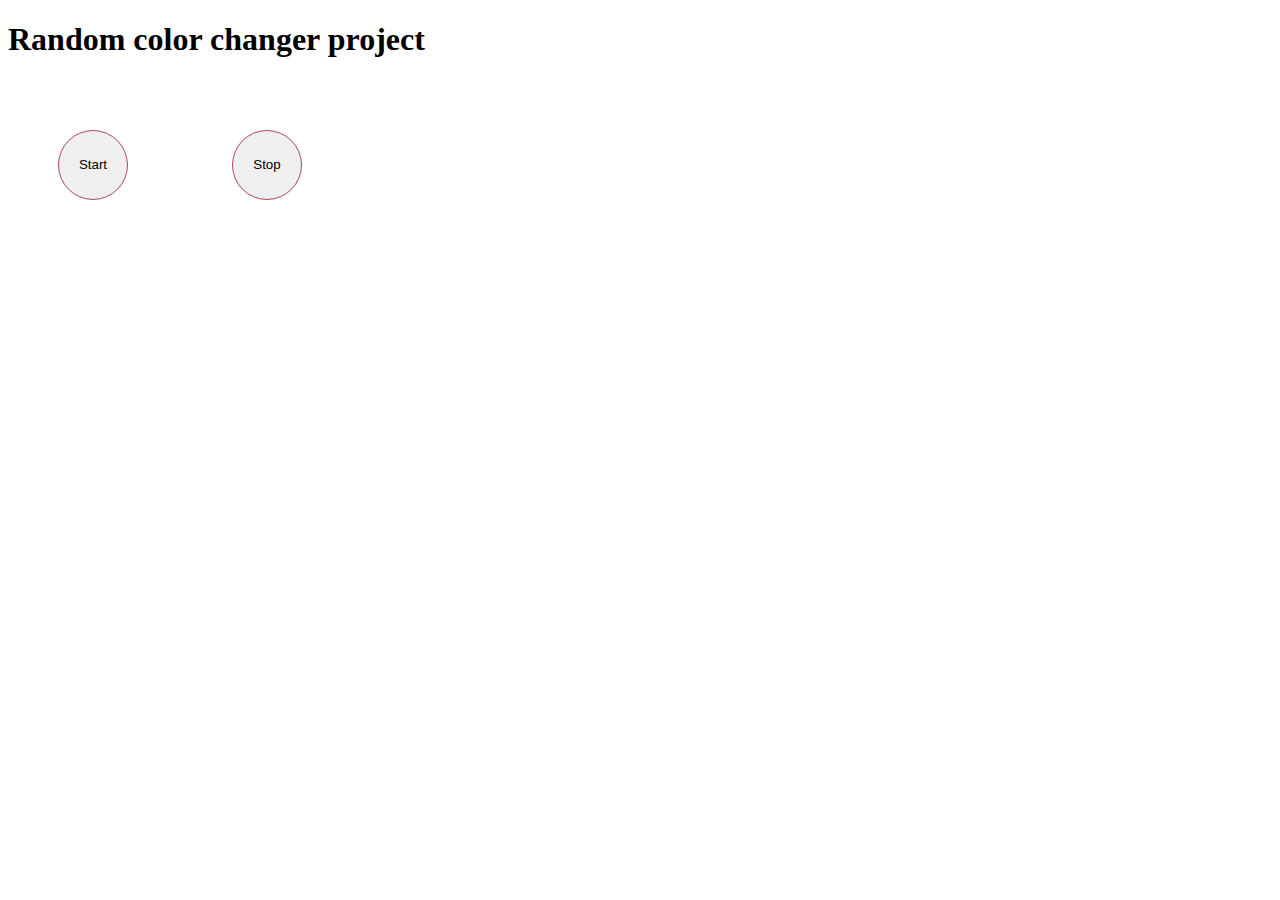
<file: Practice.js/05_solution.js/index.html>
<!DOCTYPE html>
<html lang="en">
<head>
    <style>
        .button01 , .button02 { 
            height: 70px;
            width: 70px;
            margin: 50px;
            border-radius: 50%;
            border: 1px solid rgb(175, 71, 88);
        }
    </style>
   <title>rendom color changer</title>
</head>
<body>
    <h1>Random color changer project</h1>
    <div class="divOne"></div>
    <button class="button01">Start</button>
    <button class="button02">Stop</button>
</body>
<script src="index.js" ></script>
</html>
</file>
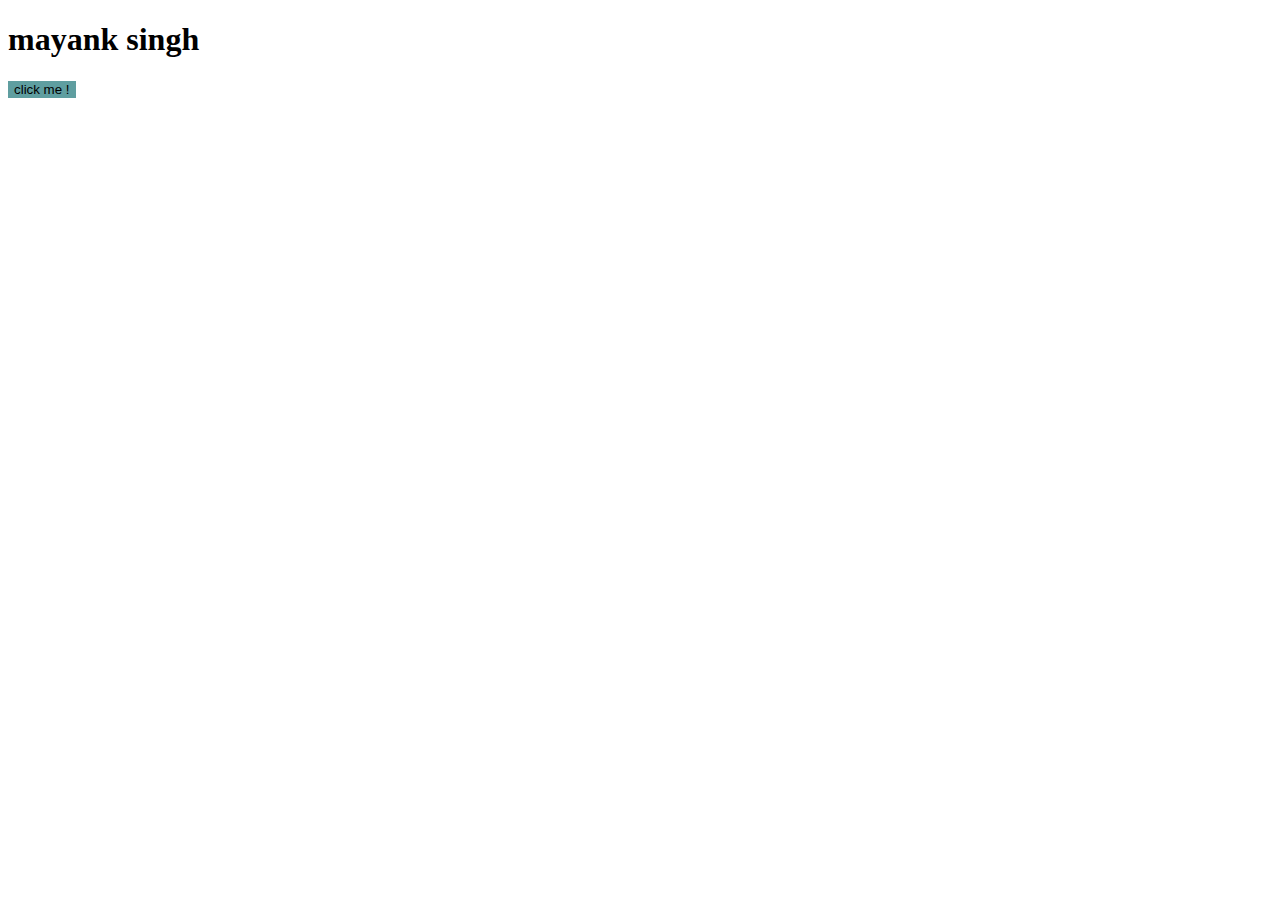
<file: dom.html/one.html>
<!DOCTYPE html>
<html lang="en">
<head>
   <title>learning_dom</title>
</head>
<body>
    <h1>mayank singh</h1>
    <button class="button" style="border: none; background-color: cadetblue ;"  >click me !</button>
</body>
 <script>

 </script>
</html>
</file>
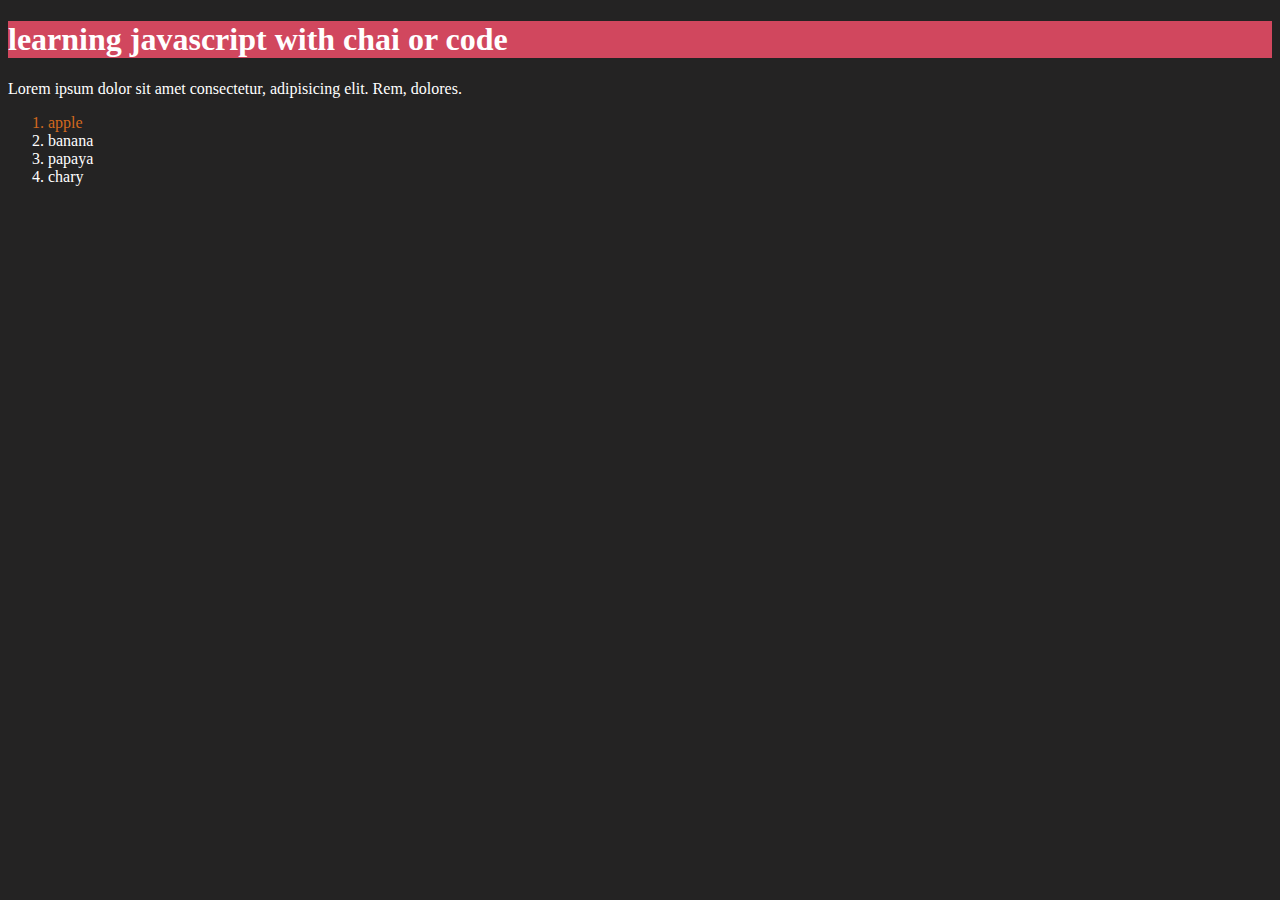
<file: dom.js/first.html>
<!DOCTYPE html>
<html lang="en">
<head>
    <title>learning dom </title>
    <style>
        .myBody { 
            background-color: rgb(36, 35, 35);
            color: #fff;
        }
        .firstHeading { 
            background-color: rgb(209, 71, 94);
        }
    </style>
</head>
<body class="myBody">
    <h1 id="firstHeading" class="firstHeading">  learning javascript with chai or code </h1>
    <p>Lorem ipsum dolor sit amet consectetur, adipisicing elit. Rem, dolores.</p>
    <ol>
        <li style="color: chocolate;">apple</li>
        <li>banana</li>
        <li>papaya</li>
        <li>chary </li>
    </ol>
</body>
</html>
</file>
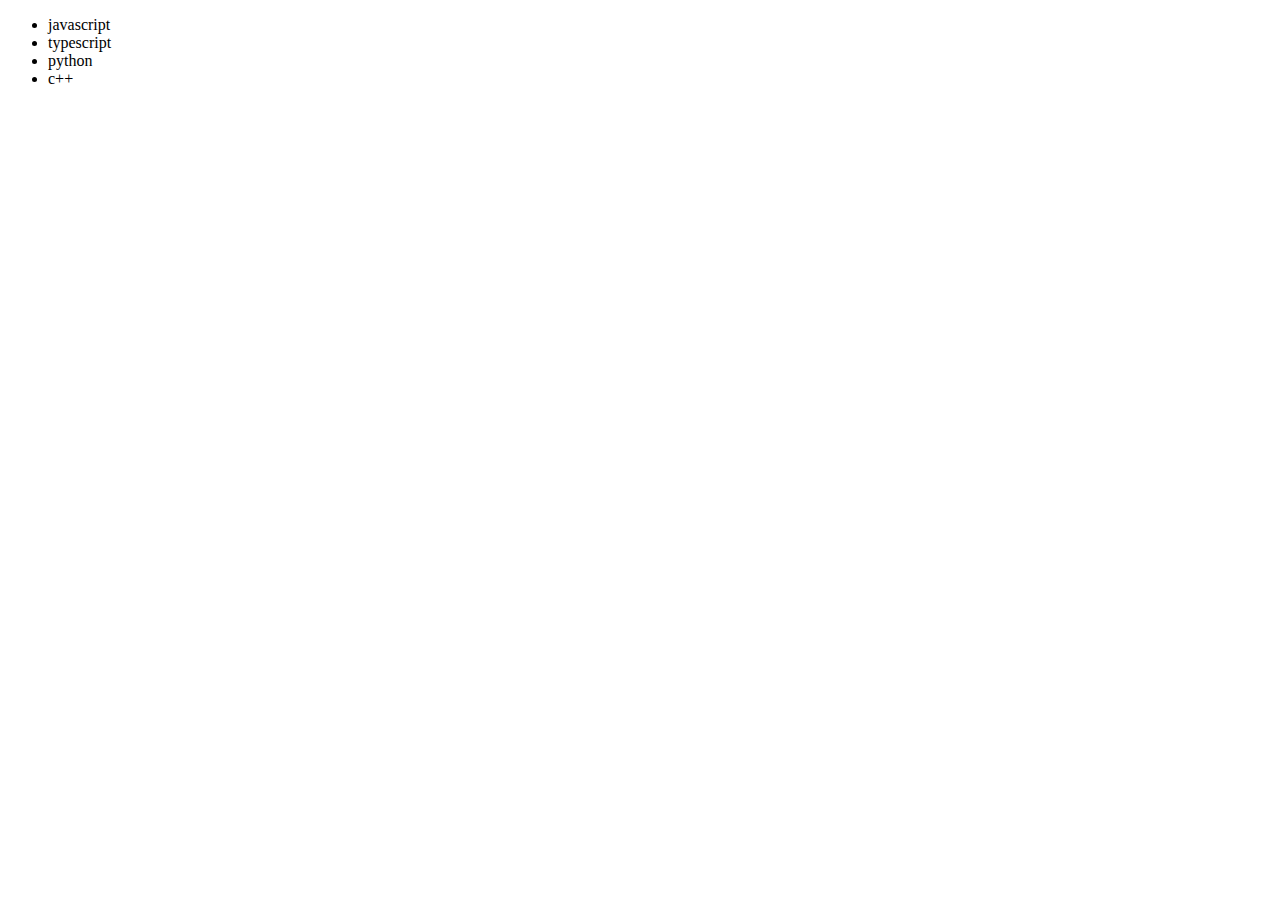
<file: dom.js/fourth.html>
<!DOCTYPE html>
<html lang="en">
<head>
    <title>adding and removing in dom</title>
</head>
<body>
    <ul class="ulclass">
        <li > javascript </li>
    </ul>
</body>
<script>
    // const mynewli = document.createElement('li')      //by using this method we can add only one li 
    // mynewli.innerText = 'python'                      // if we add another li it overwrite it 
    // mynewli.innerText = 'typescript'
    // document.querySelector('.ulclass').appendChild(mynewli)

   //there is many diff type to add this 
   //one of htem is functiioin 

   function funforli (langname) { 
    const mynewli = document.createElement('li') ;
        // mynewli.innerText = langname
           mynewli.appendChild(document.createTextNode(langname))      //its a optmise code ***********
           document.querySelector('.ulclass').appendChild(mynewli)
   }
   funforli("typescript")
   funforli("python")
   funforli("c++")


</script>
</html>
</file>
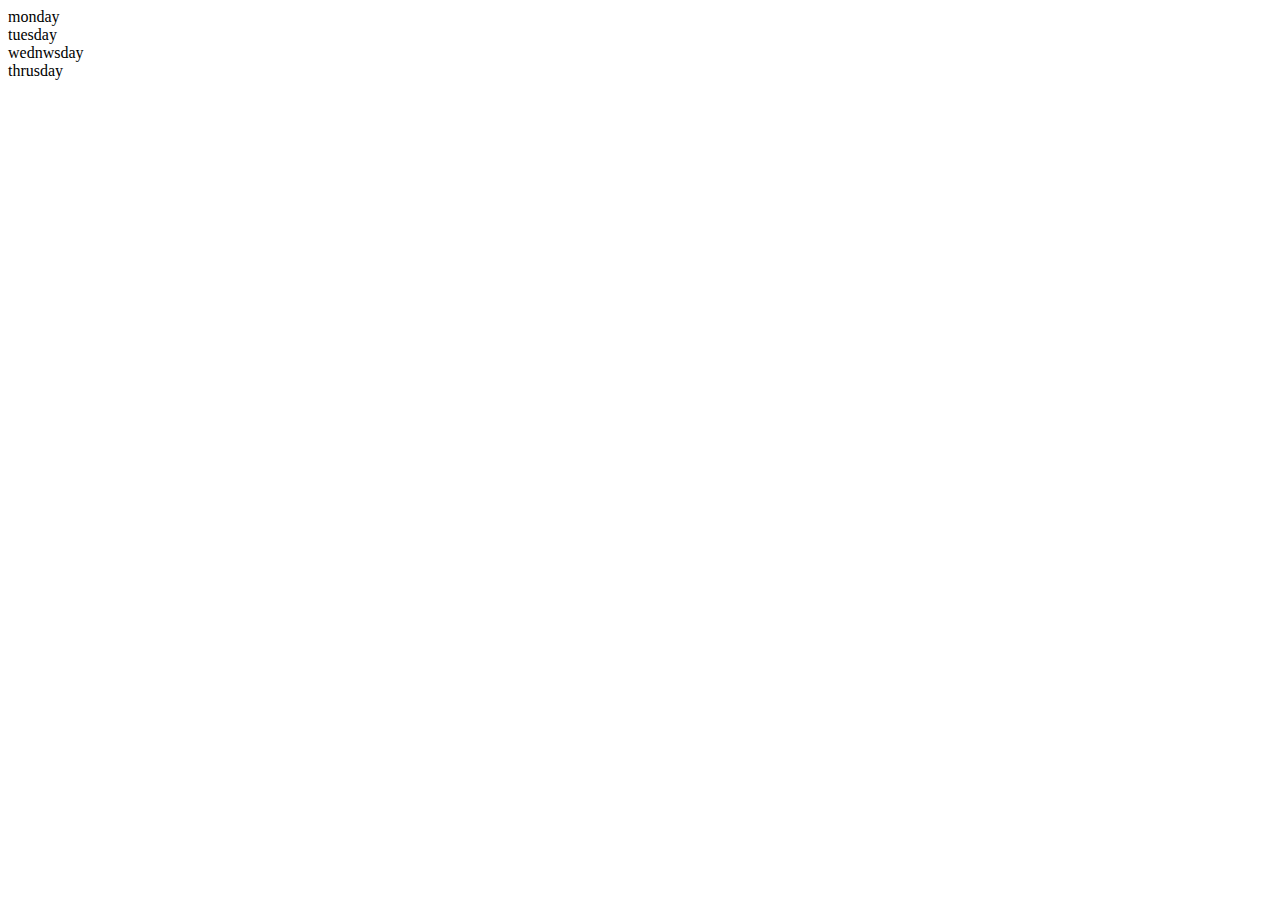
<file: dom.js/second.html>
<!DOCTYPE html>
<html lang="en">
<head>
    <title>dom second file </title>
</head>
<body>
    <div class="parent">
        <div class="day">monday</div>
        <div class="day">tuesday</div>
        <div class="day">wednwsday</div>
        <div class="day">thrusday</div>
    </div>
</body>
  <script> 
     const newparent = document.querySelector(".parent")
     console.log(newparent);
     console.log(newparent.children);
     console.log(newparent);
     console.log(newparent.children[2].innerHTML);
   </script>
</html>
</file>
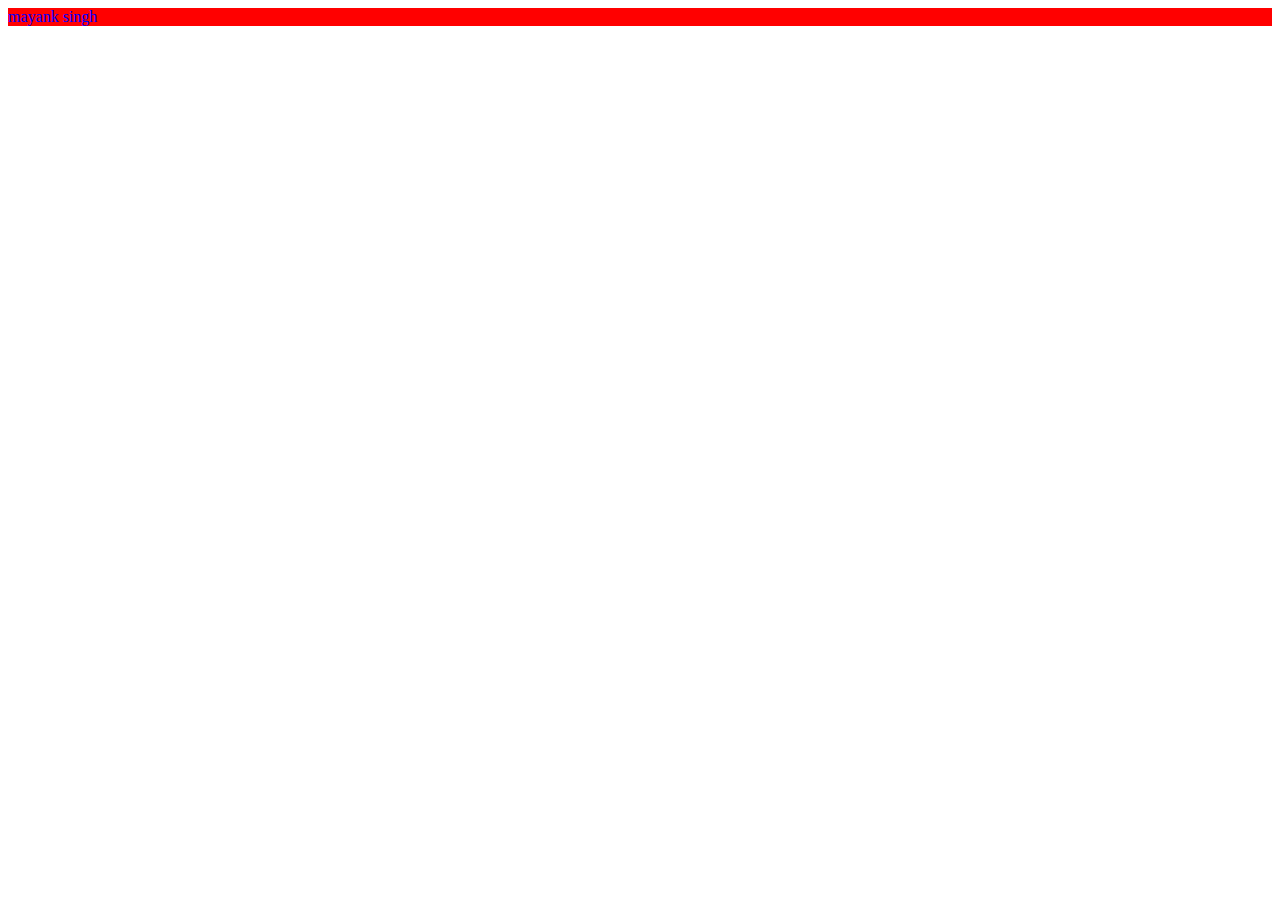
<file: dom.js/third.html>
<!DOCTYPE html>
<html lang="en">
<head>
  <title>injecting div into html</title>
</head>
<body>
  
</body>
  <script>
    const mydiv = document.createElement('div')
    //mydiv.id = 'myid'

    mydiv.setAttribute("id","myid")         //two different way to inject 
    mydiv.className = 'myclass'


    mydiv.setAttribute("style", "color: blue;");    //two different way to inject 
    mydiv.style.backgroundColor = 'red'


    mydiv.innerText = 'mayank singh'  
    console.log(mydiv);

    document.body.appendChild(mydiv)        //adding div to the body

  </script>
</html>
</file>
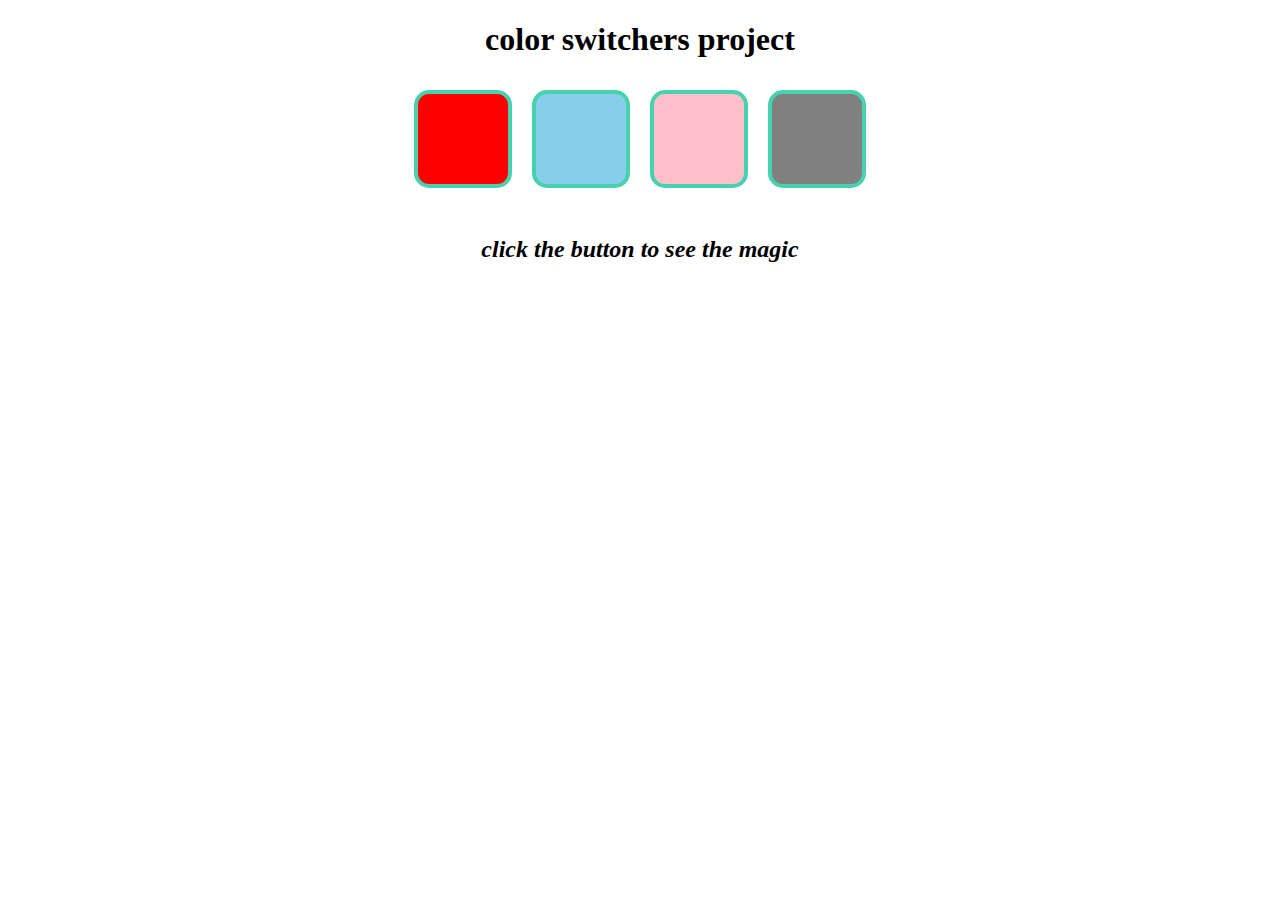
<file: Practice.js/01_solution.js/practhice_01.html>
<!DOCTYPE html>
<html lang="en">
<head>
    <title>project 01</title>
    <style>
        .colorswitcher{ 
            display: flex;
          flex-wrap: wrap;
          align-items: center;
          justify-content: center;
        }
        .button { 
          height: 90px;
          width: 90px;
          border: 4px solid rgb(72, 209, 175) ; 
          border-radius: 15px;
          margin: 10px;
        }
        h1 , h2 {  
            display: flex;
          flex-wrap: wrap;
          align-items: center;
          justify-content: center;
        }
        #red { 
            background-color: red;
        }
        #skyblue { 
            background-color: skyblue;
        }
        #pink { 
            background-color: pink;
        }
        #gray { 
            background-color: gray;
        }
    </style>
</head>
<body>
    <h1>color switchers project</h1>
      
     <div class="colorswitcher">
        <div class="button" id="red"></div>
        <div class="button" id="skyblue"></div>
        <div class="button" id="pink"></div>
        <div class="button" id="gray"></div>
     </div> <br>
     <h2><i>click the button to see the magic</i> </h2>
     <script src="practice_01.js" ></script>
</body>
</html>
</file>
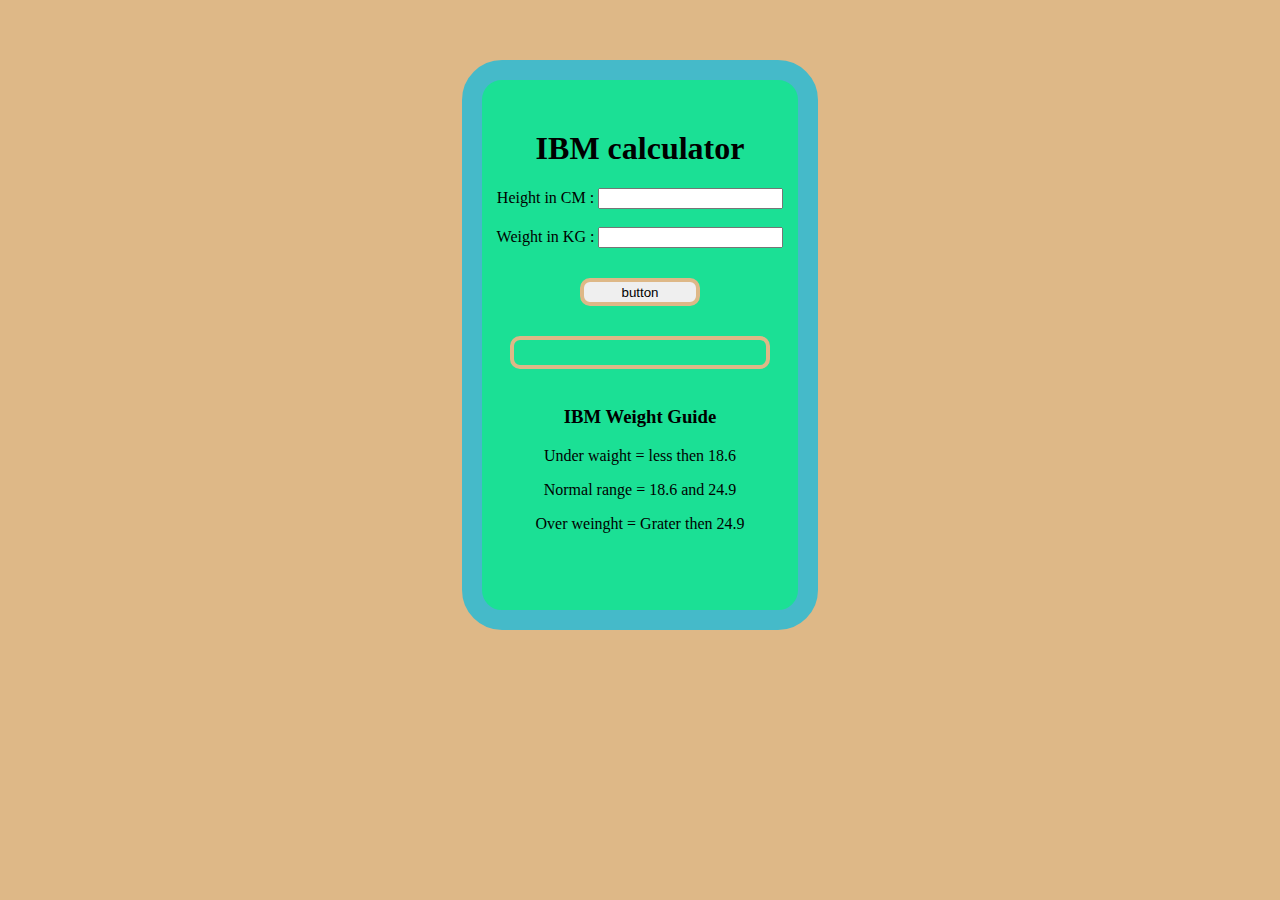
<file: Practice.js/02_solution/02_solution.html>
<!DOCTYPE html>
<html lang="en">
<head>
    <title>second project</title>
    <!-- injection of css file -->
    <link rel="stylesheet" href="02_solution.css">
</head>
<body>
    <div class="form_div">
    <form > 
        <h1>IBM calculator</h1>

        <label >Height in CM :</label>
        <input type="text" class="heightc" id="height" > <br><br>
        <label >Weight in KG :</label>
        <input type="text" class="weightc" id="weight" > <br> <br>
        <button>button</button>
        <div id="results"></div> <br>
        <div id="weight_gide">
            <h3>IBM Weight Guide</h3>
            <p>Under waight = less then 18.6</p>
            <p>Normal range = 18.6 and 24.9</p>
            <p>Over weinght = Grater then 24.9</p>
        </div>
    </div>    
    </form>
</body>
<!-- injection of javascript file -->
 <script src="02_solution.js" ></script>
</html>
</file>
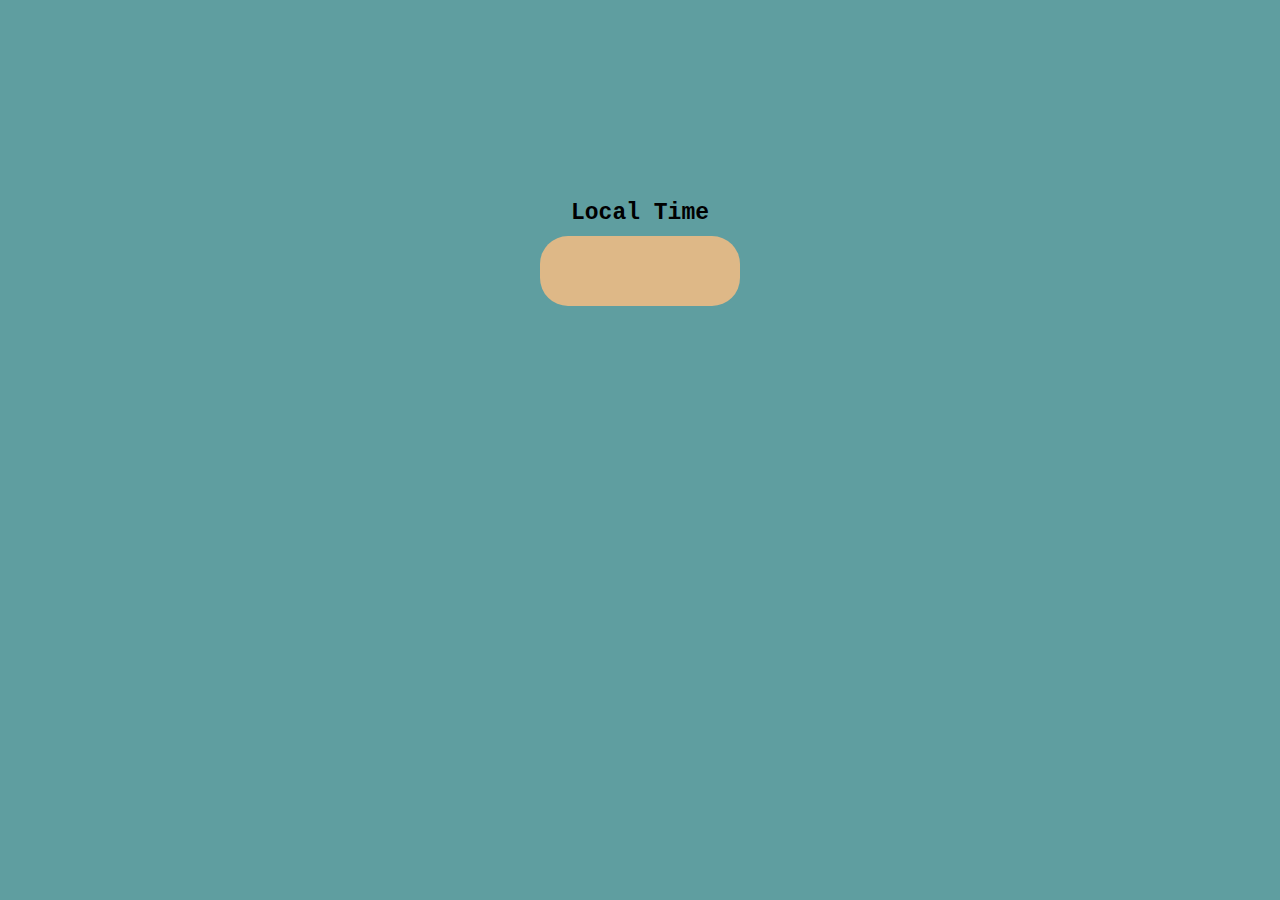
<file: Practice.js/03_solution.js/clock.html>
<!DOCTYPE html>
<html lang="en">
<head>
    <title>degital colok</title>
    <link rel="stylesheet" href="clock.css">
</head>
<body>
    <div id="center">
        <div id="banner">Local Time</div>
        <div id="clock"></div>
    </div>
    
</body>
<script src="clock.js" ></script>
</html>
</file>
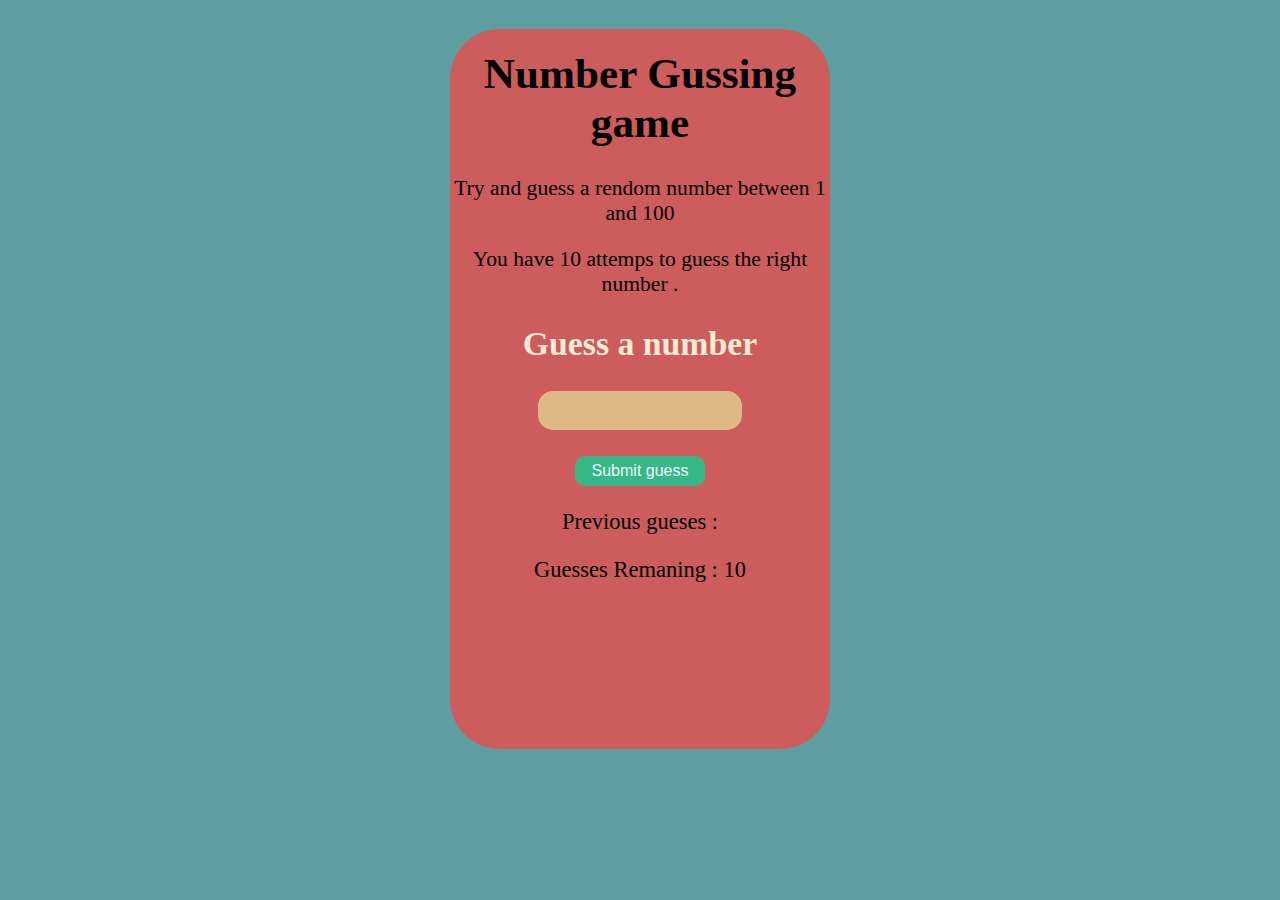
<file: Practice.js/04_solution/guess.html>
<!DOCTYPE html>
<html lang="en">
<head>
    <title>guess number</title>
    <link rel="stylesheet" href="guess.css">
</head>
<body>
    <div id="wrapper">
        <h1>Number Gussing game</h1>
        <p>Try and guess a rendom number between 1 and 100 </p>
        <p>You have 10 attemps to guess the right number .</p> 
        <form class="form">

            <lebel2 id="guess"  for="guessField" ><p id="myp"><h2>Guess a number</h2> </p></lebel> 
            <input type="text" class="guessField" id="guessField" > <br><br>
            <input type="submit" id="subt" value="Submit guess" class="guessSubmit">

        </form>
        <div class="resultParas">

            <p>Previous gueses : <span class="guesses" ></span></p>
            <p>Guesses Remaning : <span class="lastResult">10</span></p>
            <p class="lowOrHi" ></p>
            
        </div>
    </div>
    
</body>
  <script src="guess.js" ></script>
</html>
</file>
<file: Practice.js/02_solution/02_solution.css>
body { 
    background-color:burlywood;
    text-align: center;
}
 button { 
    height: 28px;
    width: 120px;
    border-radius: 10px;
    border: 4px solid burlywood;
    margin-top: 12px;
    margin-bottom: 30px;
}
button:active{ 
    background-color: rgb(69, 186, 201);
}
form{
    border: 20px solid  rgb(69, 186, 201) ;
    border-radius: 40px;
    width: 25%;
    margin:60px auto;
    background-color:  rgb(27, 224, 149);
    height: 530px;
}
#results { 
    margin:  auto;
    height: 25px;
    width: 80%;
    border-radius: 10px;
    border: 4.5px solid  burlywood;
    font-weight: 500;
    font-size:large;
    color: whitesmoke;
}
h1 { 
    margin-top: 50px;
}
.heightc::placeholder,
.weightc::placeholder {
    line-height: 4; 
}
</file>
<file: Practice.js/03_solution.js/clock.css>
* {  
    background-color: cadetblue;
}
#center {
    margin: 200px auto;
}
#banner {
    text-align: center;
    font-size: 23px;
    font-weight: 700;
    font-family:'Courier New', Courier, monospace;
}
#clock { 
    margin: 10px auto;
    height: 70px;
    width: 200px;
    background-color: burlywood;
    border-radius: 28px;
    font-size: 23px;
    font-weight: 700;
    font-family:'Courier New', Courier, monospace;
    display: flex;
    align-items: center;
    justify-content: center;

}
</file>
<file: Practice.js/04_solution/guess.css>
#wrapper{ 
    background-color: indianred;
    /* border: 15px solid rgb(129, 187, 196); */
    text-align: center;
    height: 80vh;
    width: 30%;
    margin:  auto;
    border-radius: 50px;
    font-size: 2.4vh;
}
h1 {
    padding-top: 20px;
} 
#guess { 
    font-size: 2.5vh;
}
.guessField { 
    text-align: center;
    color: azure;
    font-weight: bold;
    font-size:xx-large;
    height: 37px;
    width: 200px;
    border: none;
    border-radius: 15px;
    background-color:burlywood;
}
#subt { 
    height: 30px;
    width: 130px;
    border: none;
    border-radius: 10px;
    background-color:rgb(53, 184, 134);
    color:aliceblue;
    font-size: 16px;
    text-align: center;
}
body { 
    background-color:cadetblue;
}
h2 { 
    color: antiquewhite;
}
</file>
